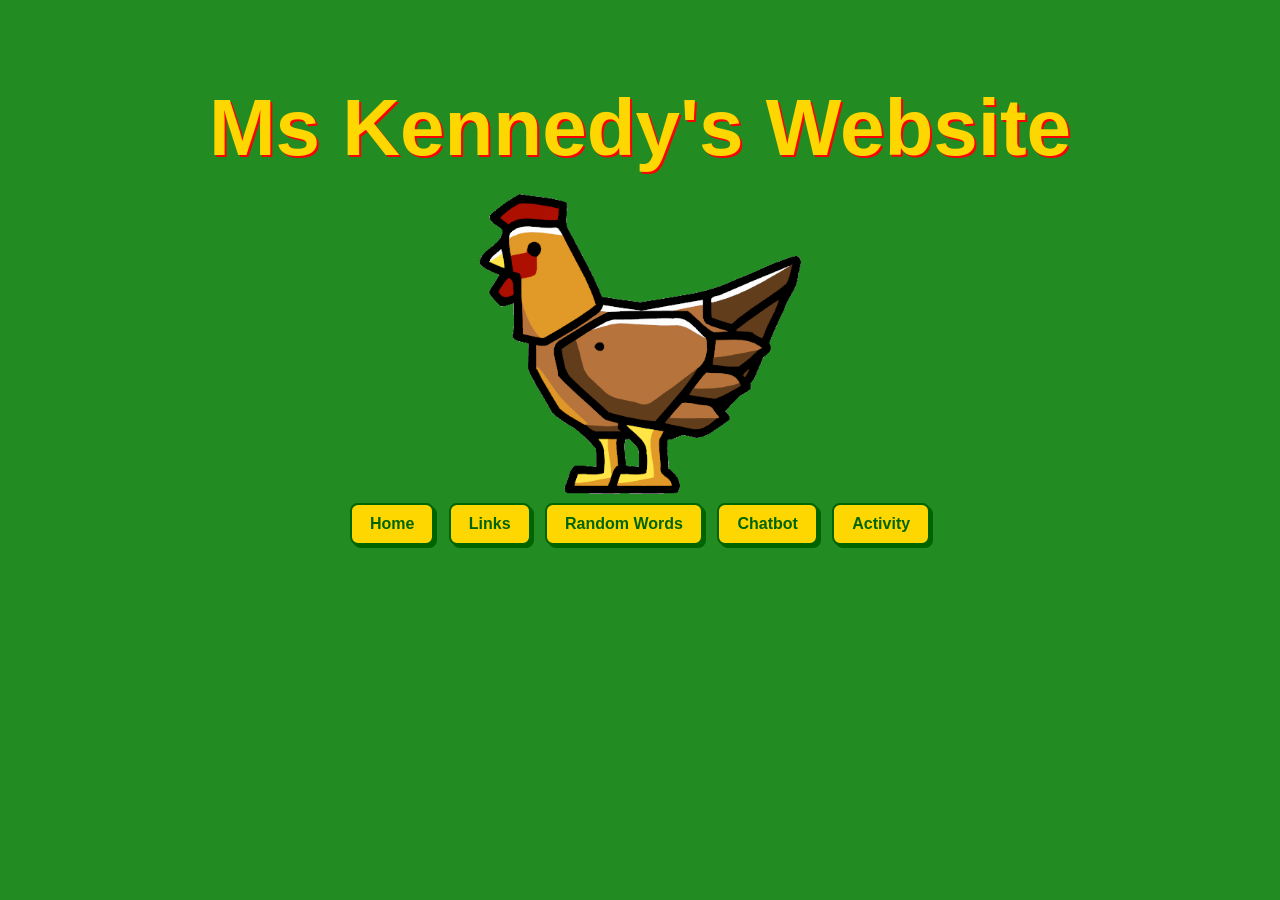
<file: index.html>
<!DOCTYPE html>
<html lang="en">
	<head>
		<title>Ms Kennedy's Website</title>
		<!-- This is the link to my CSS stylesheet-->
		<link rel="stylesheet" href="styles.css">
	</head>
	<body>
		<div>
			<h1>Ms Kennedy's Website</h1>
			<img src="chicken.png" height=300 alt="A simple chicken">
		</div>
		<div>
			<a href="https://mskennedyj.github.io/coding1/index.html">Home</a>
			<a href="https://mskennedyj.github.io/coding1/links.html">Links</a>
			<a href="https://mskennedyj.github.io/coding1/randomWords.html">Random Words</a>
  			<a href="https://mskennedyj.github.io/coding1/chatz.html">Chatbot</a>
			<a href="https://mskennedyj.github.io/coding1/activity.html">Activity</a>
		</div>
		
  	</body>
</html>
</file>
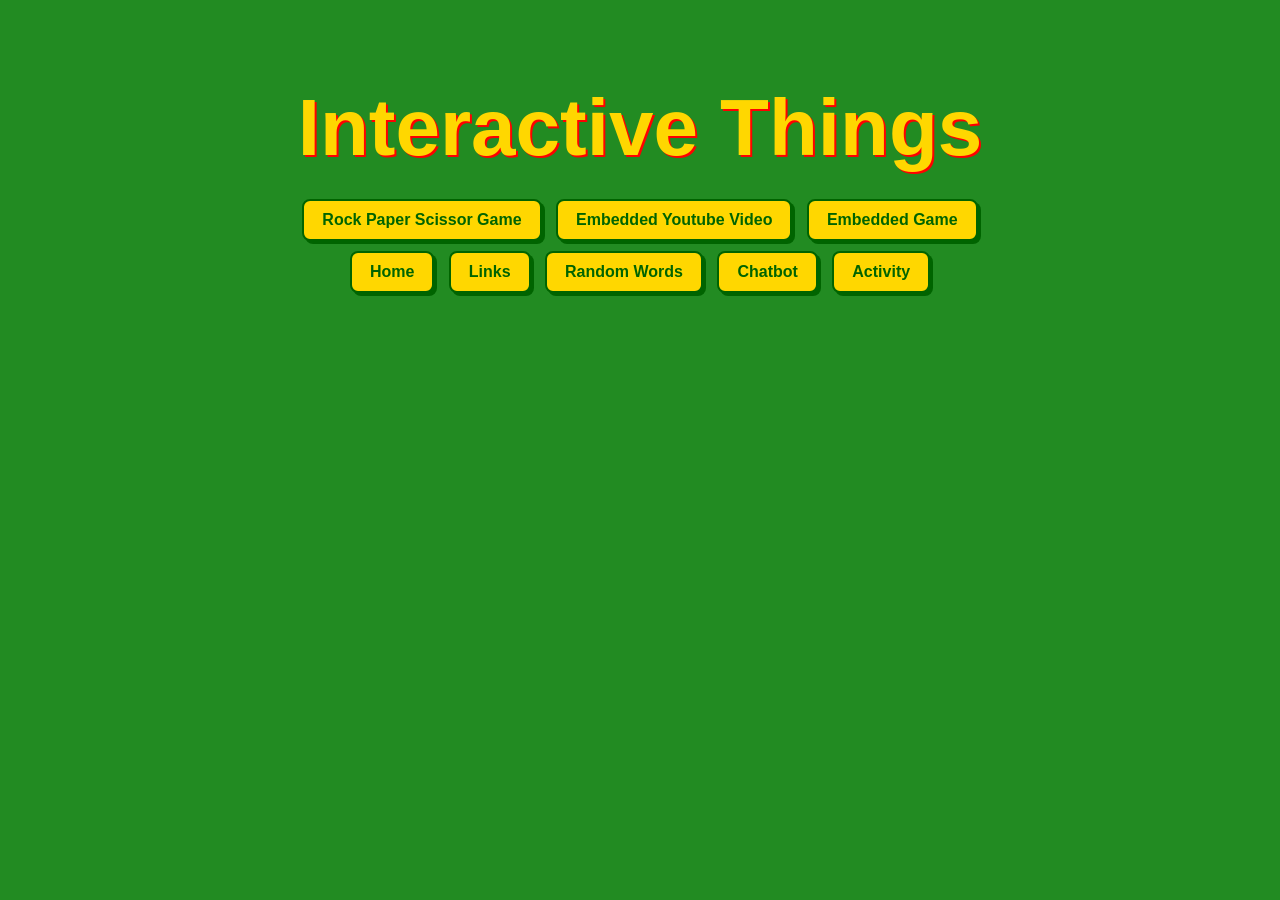
<file: activity.html>
<!DOCTYPE html>
<html lang="en">
	<head>
		<title>Ms Kennedy's Website</title>
		<link rel="stylesheet" href="styles.css">
	</head>
	<body>
		<div>
			<h1>Interactive Things</h1>
		</div>
		<div>
			<a href="https://mskennedyj.github.io/coding1/activity1.html">Rock Paper Scissor Game</a>
			<a href="https://mskennedyj.github.io/coding1/activity2.html">Embedded Youtube Video</a>
			<a href="https://mskennedyj.github.io/coding1/activity3.html">Embedded Game</a>
		</div>


		
		<div>
			<a href="https://mskennedyj.github.io/coding1/index.html">Home</a>
			<a href="https://mskennedyj.github.io/coding1/links.html">Links</a>
			<a href="https://mskennedyj.github.io/coding1/randomWords.html">Random Words</a>
  			<a href="https://mskennedyj.github.io/coding1/chatz.html">Chatbot</a>
			<a href="https://mskennedyj.github.io/coding1/activity.html">Activity</a>
		</div>
		
  	</body>
</html>
</file>
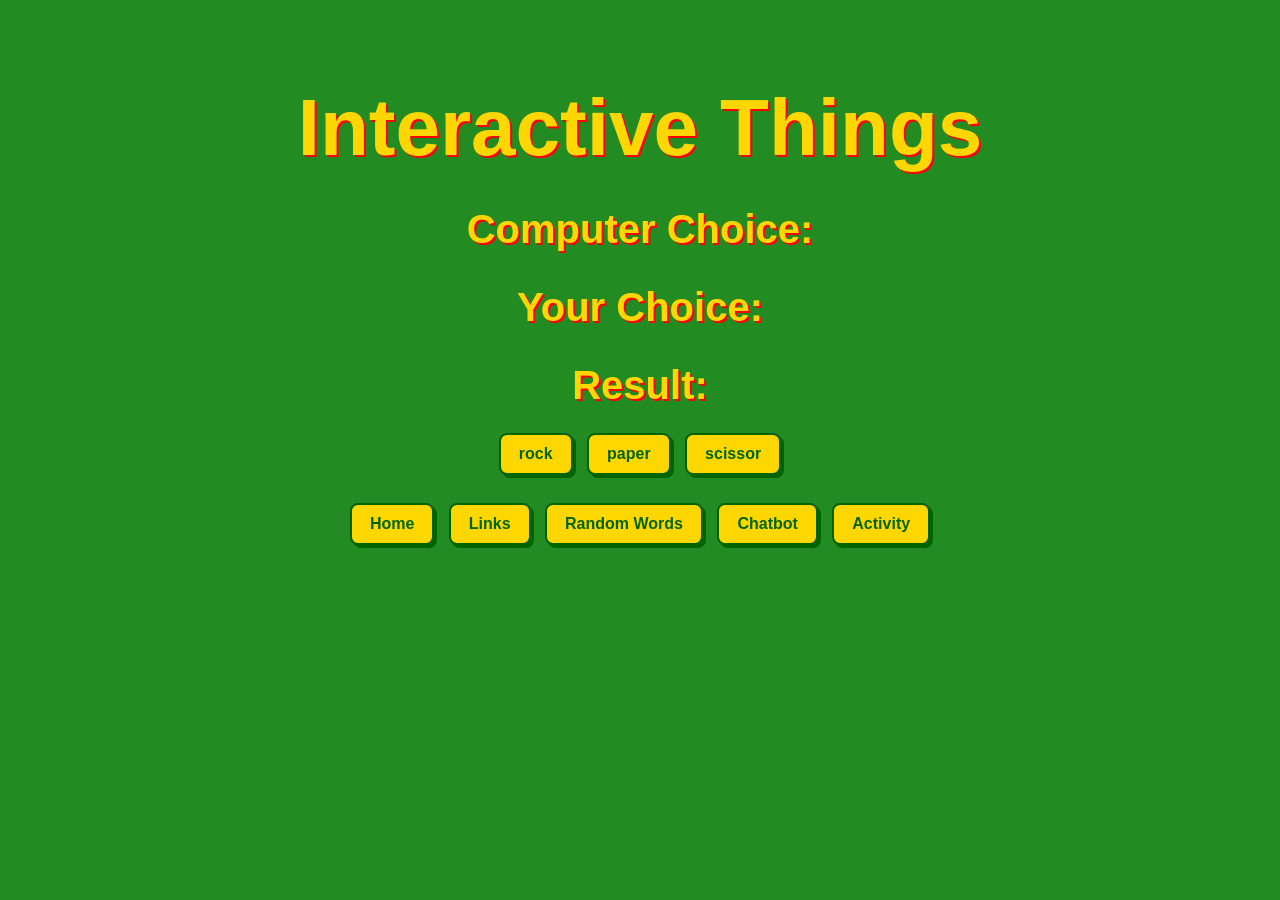
<file: activity1.html>
<!DOCTYPE html>
<html lang="en">
	<head>
		<title>Ms Kennedy's Website</title>
		<link rel="stylesheet" href="styles.css">
	</head>
	<body>
		<div>
			<h1>Interactive Things</h1>
		</div>
		<div>
			<h2>Computer Choice: <span id="computer-choice"></span></h2>
			<h2>Your Choice: <span id="user-choice"></span></h2>
			<h2>Result: <span id="result"></span></h2>

			<button id="rock">rock</button>
			<button id="paper">paper</button>
			<button id="scissor">scissor</button>
			<script src="rps.js" charset="utf-8"></script>
		</div>
		<br>
		<div>
			<a href="https://mskennedyj.github.io/coding1/index.html">Home</a>
			<a href="https://mskennedyj.github.io/coding1/links.html">Links</a>
			<a href="https://mskennedyj.github.io/coding1/randomWords.html">Random Words</a>
  			<a href="https://mskennedyj.github.io/coding1/chatz.html">Chatbot</a>
			<a href="https://mskennedyj.github.io/coding1/activity.html">Activity</a>
		</div>
		
  	</body>
</html>
</file>
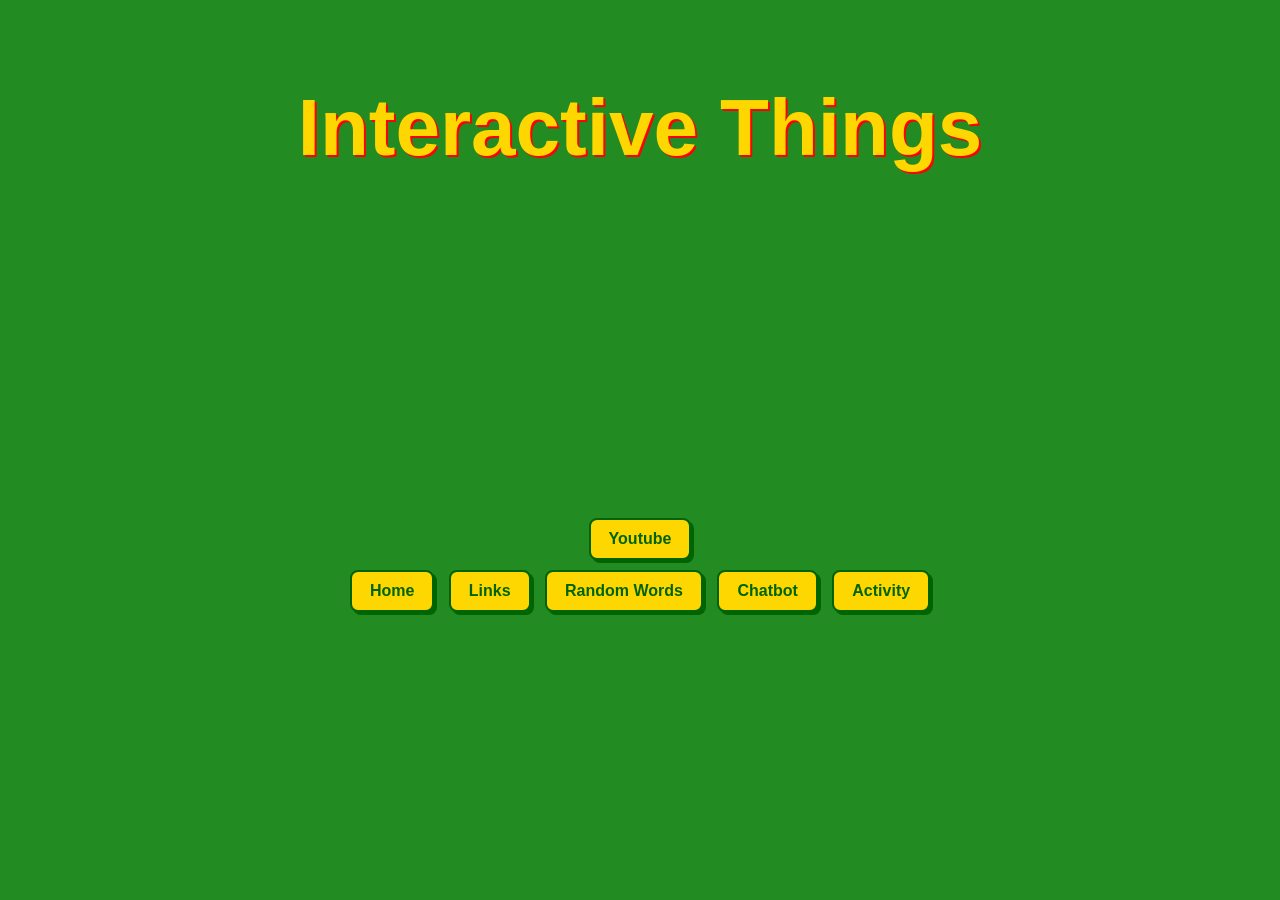
<file: activity2.html>
<!DOCTYPE html>
<html lang="en">
	<head>
		<title>Ms Kennedy's Website</title>
		<link rel="stylesheet" href="styles.css">
	</head>
	<body>
		<div>
			<h1>Interactive Things</h1>
		</div>
		<div>
			<iframe width="560" height="315" src="https://www.youtube.com/embed/sVi1go-hqh0?si=jNPk5VMR72jYars3" title="YouTube video player" frameborder="0" allow="accelerometer; autoplay; clipboard-write; encrypted-media; gyroscope; picture-in-picture; web-share" referrerpolicy="strict-origin-when-cross-origin" allowfullscreen></iframe>
		</div>
		<div>
			<a href="https://www.youtube.com/watch?v=dQw4w9WgXcQ">Youtube</a>
		</div>
		<div>
			<a href="https://mskennedyj.github.io/coding1/index.html">Home</a>
			<a href="https://mskennedyj.github.io/coding1/links.html">Links</a>
			<a href="https://mskennedyj.github.io/coding1/randomWords.html">Random Words</a>
  			<a href="https://mskennedyj.github.io/coding1/chatz.html">Chatbot</a>
			<a href="https://mskennedyj.github.io/coding1/activity.html">Activity</a>
		</div>
		
  	</body>
</html>
</file>
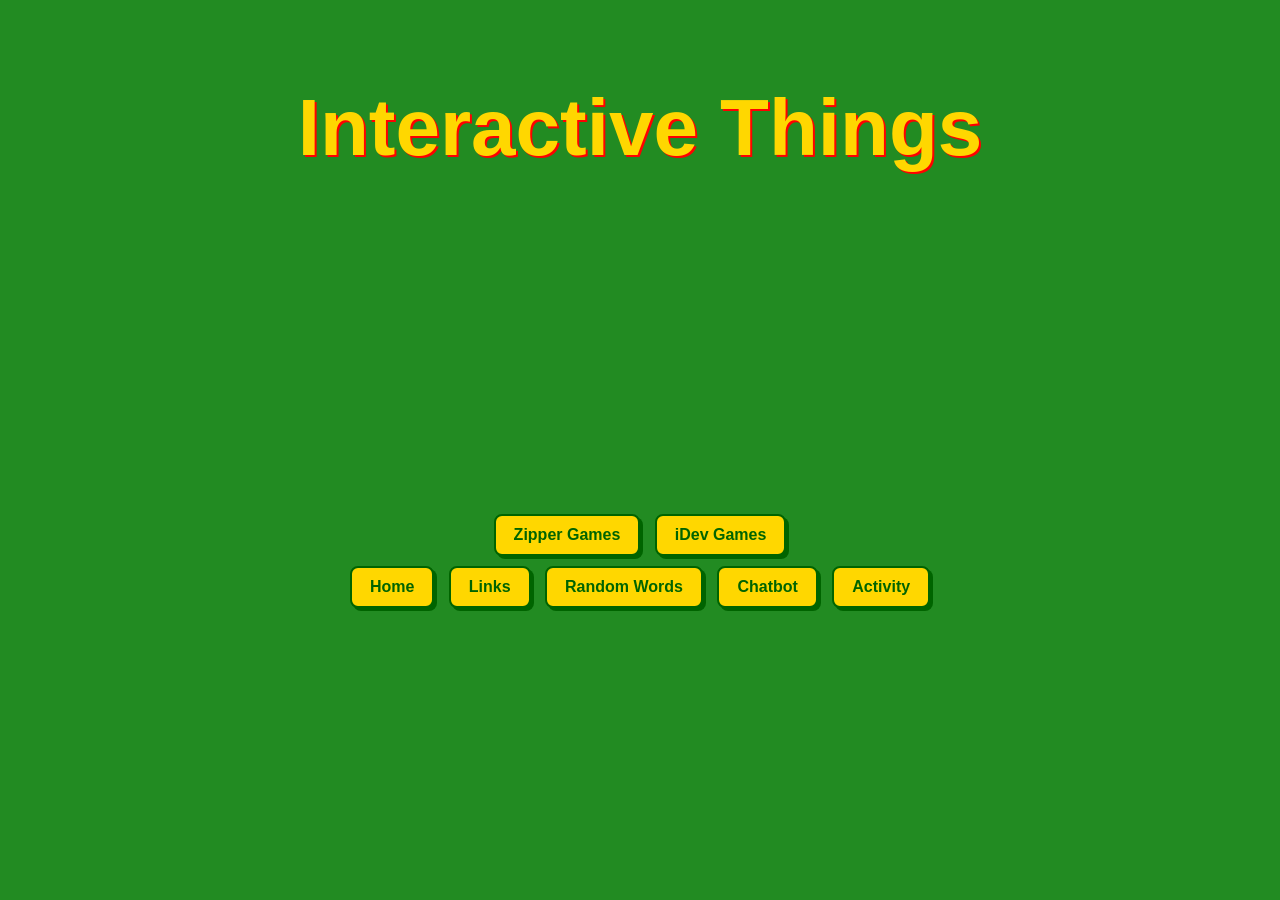
<file: activity3.html>
<!DOCTYPE html>
<html lang="en">
	<head>
		<title>Ms Kennedy's Website</title>
		<link rel="stylesheet" href="styles.css">
	</head>
	<body>
		<div>
			<h1>Interactive Things</h1>
		</div>
		<div style="width: 560px; height: 315px; margin: auto; overflow: hidden;">
		    <iframe 
		        id="embededGame" 
		        src="https://idev.games/embed/marmar" 
		        scrolling="no" 
		        frameBorder="0" 
		        style="width: 100%; height: 100%;">
		        Browser not compatible.
		    </iframe>
		</div>
		<div></div>
			<a href="https://gamezipper.com/embed-games.html">Zipper Games</a>
			<a href="https://idev.games/">iDev Games</a>
		</div>
		<div>
			<a href="https://mskennedyj.github.io/coding1/index.html">Home</a>
			<a href="https://mskennedyj.github.io/coding1/links.html">Links</a>
			<a href="https://mskennedyj.github.io/coding1/randomWords.html">Random Words</a>
  			<a href="https://mskennedyj.github.io/coding1/chatz.html">Chatbot</a>
			<a href="https://mskennedyj.github.io/coding1/activity.html">Activity</a>
		</div>
		
  	</body>
</html>
</file>
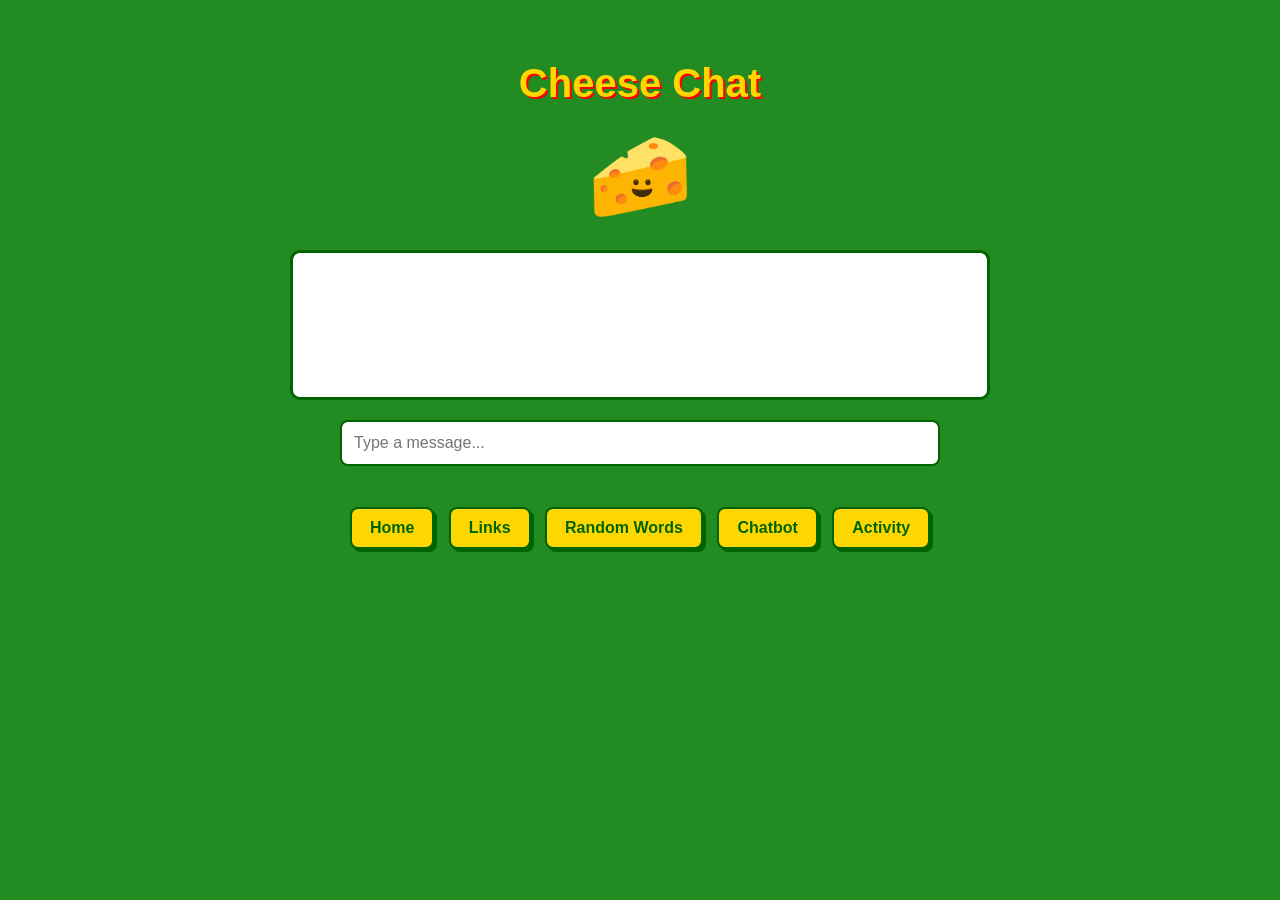
<file: chatz.html>
<!DOCTYPE html>
<html lang="en">
	<head>
		<title>Ms Kennedy's Website</title>
		<link rel="stylesheet" href="styles.css">
	</head>
	<body>
		<div>
      		<h2><strong>Cheese Chat</strong></h2>
      		<img src="cheeseface.png" height="100">
      		<div id="chat"></div>
    		<input type="text" id="userInput" placeholder="Type a message..." onkeypress="handleUserInput(event)">
    		<script src="chatz.js"></script>
		</div>
		<br></br>
		<div>
			<a href="https://mskennedyj.github.io/coding1/index.html">Home</a>
			<a href="https://mskennedyj.github.io/coding1/links.html">Links</a>
			<a href="https://mskennedyj.github.io/coding1/randomWords.html">Random Words</a>
  			<a href="https://mskennedyj.github.io/coding1/chatz.html">Chatbot</a>
			<a href="https://mskennedyj.github.io/coding1/activity.html">Activity</a>
		</div>
		
  	</body>
</html>
</file>
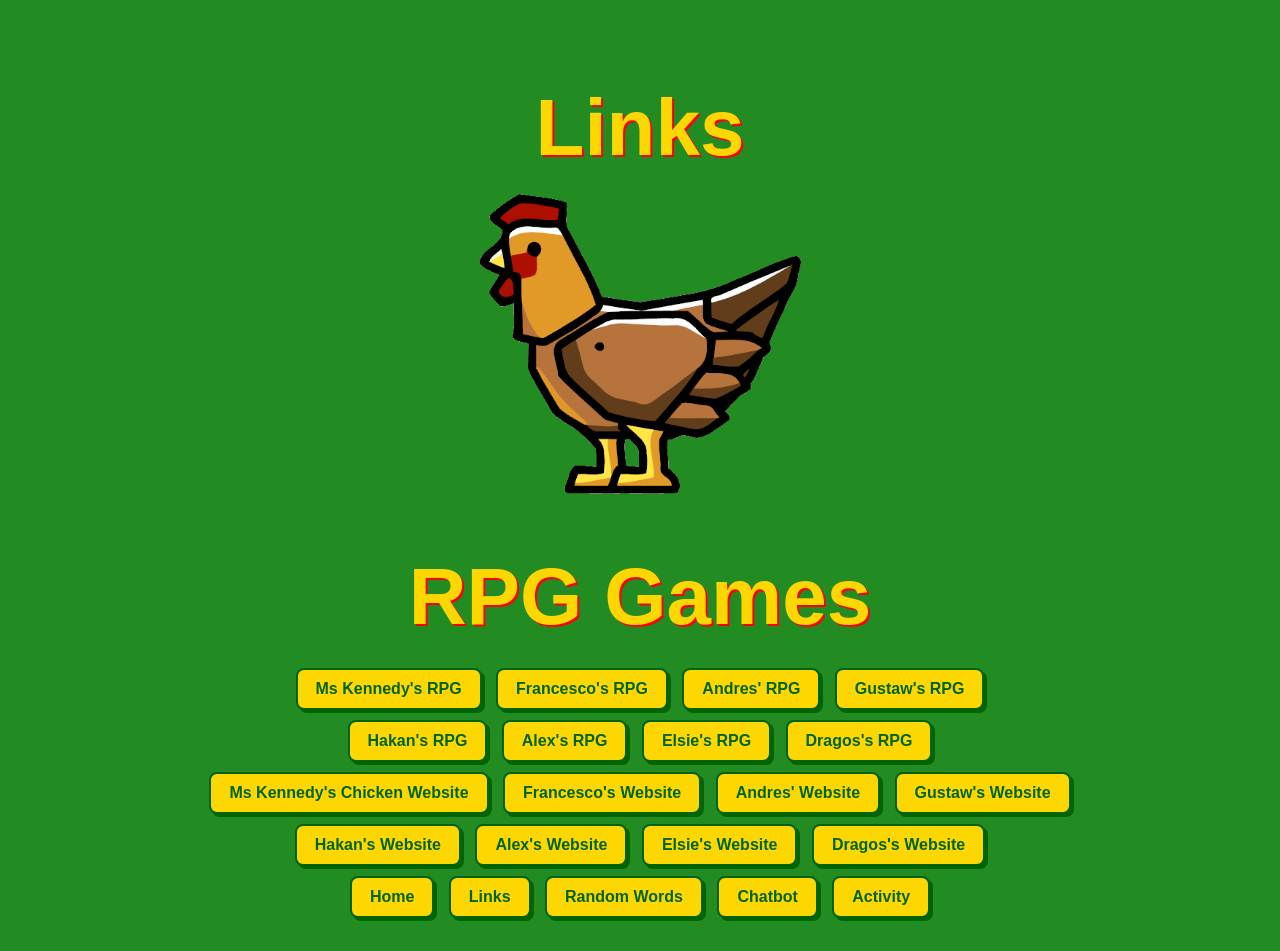
<file: links.html>
<!DOCTYPE html>
<html lang="en">
	<head>
    <link rel="stylesheet" href="styles.css">
		<title>Ms Kennedy's Website</title>
	</head>
	<body>
		<div>
			<h1>Links</h1>
			<img src="chicken.png" height=300 alt="A simple chicken">
		</div>
		<h1>RPG Games</h1>
		<div>
			<a href="https://mskennedyj.github.io/rpg">Ms Kennedy's RPG</a>
			<a href="https://PatrickJane100.github.io/rpg">Francesco's RPG</a>
			<a href="https://HarveySpecter16.github.io/rpg">Andres' RPG</a>
			<a href="https://Gus333-sch.github.io/RPG">Gustaw's RPG</a>
		</div>
		<div>
			<a href="https://CoolHiglers.github.io/rpg">Hakan's RPG</a>
			<a href="https://AlejandroVCwebsite.github.io/RPG">Alex's RPG</a>
			<a href="https://JiaLinElsieQu.github.io/rpg">Elsie's RPG</a>
			<a href="https://dragosandries302.github.io/rpg">Dragos's RPG</a>
		</div>
		<div>
			<a href="https://mskennedyj.github.io/coding1/">Ms Kennedy's Chicken Website</a>
			<a href="https://PatrickJane100.github.io/Coding-1/">Francesco's Website</a>
			<a href="https://HarveySpecter16.github.io/coding1/">Andres' Website</a>
			<a href="https://Gus333-sch.github.io/Coding1/">Gustaw's Website</a>
		</div>
		<div>
			<a href="https://CoolHiglers.github.io/Coding-1/">Hakan's Website</a>
			<a href="https://AlejandroVCwebsite.github.io/coding-1/">Alex's Website</a>
			<a href="https://JiaLinElsieQu.github.io/Coding-1/">Elsie's Website</a>
			<a href="https://dragosandries302.github.io/coding1/">Dragos's Website</a>
		</div>
		<div>
			<a href="https://mskennedyj.github.io/coding1/index.html">Home</a>
			<a href="https://mskennedyj.github.io/coding1/links.html">Links</a>
			<a href="https://mskennedyj.github.io/coding1/randomWords.html">Random Words</a>
  			<a href="https://mskennedyj.github.io/coding1/chatz.html">Chatbot</a>
			<a href="https://mskennedyj.github.io/coding1/activity.html">Activity</a>
		</div>
		
  	</body>
</html>
</file>
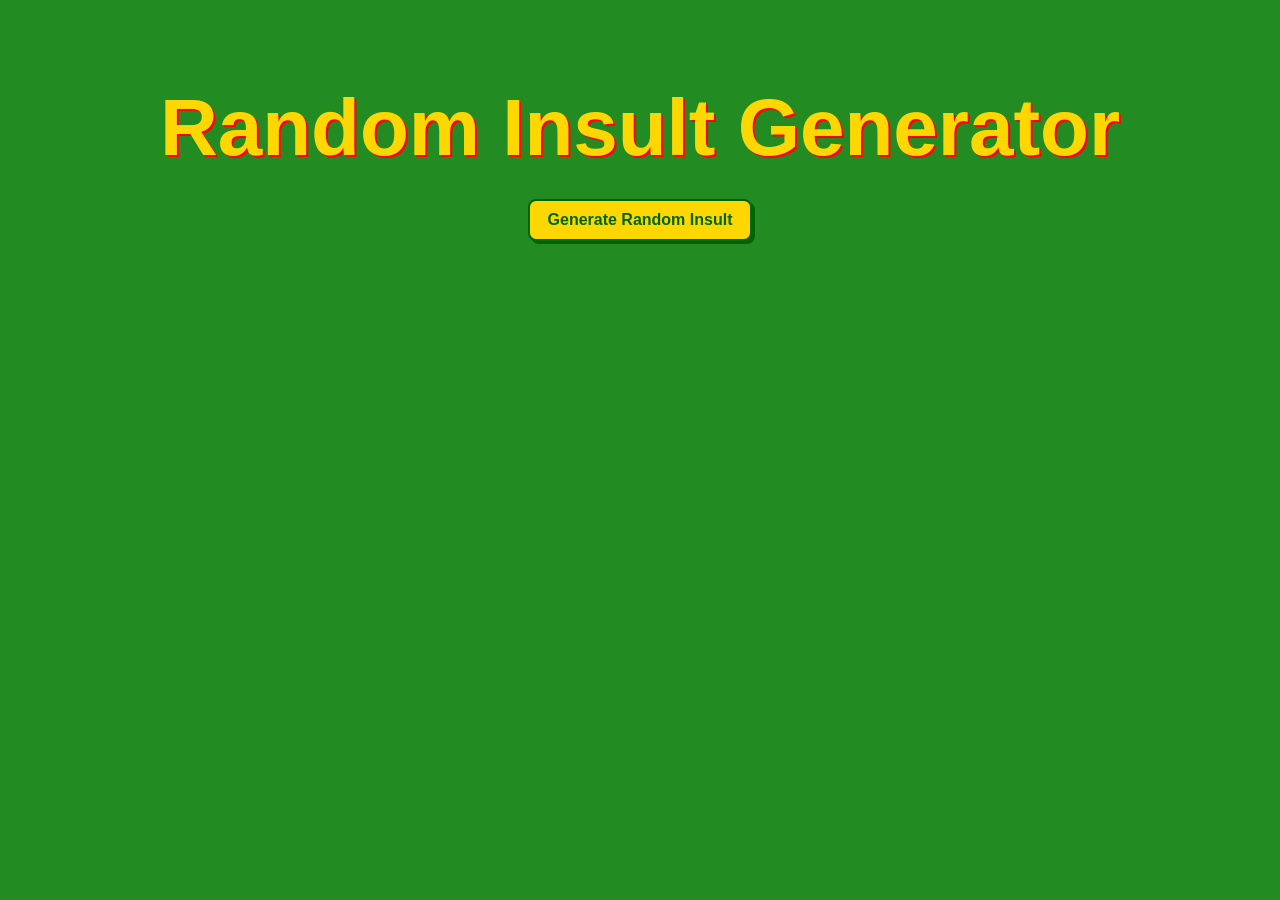
<file: randomInsults.html>
<!DOCTYPE html>
<html>
    <link rel="stylesheet" href="styles.css">
<head>
    <title>Random Insult Generator</title>
</head>

<body>
    <h1>Random Insult Generator</h1>
    <button onclick="generateRandomWord()">Generate Random Insult</button>
    <p id="wordDisplay"></p>

    <script src="randomWords.js"></script>
</body>

</html>
</file>
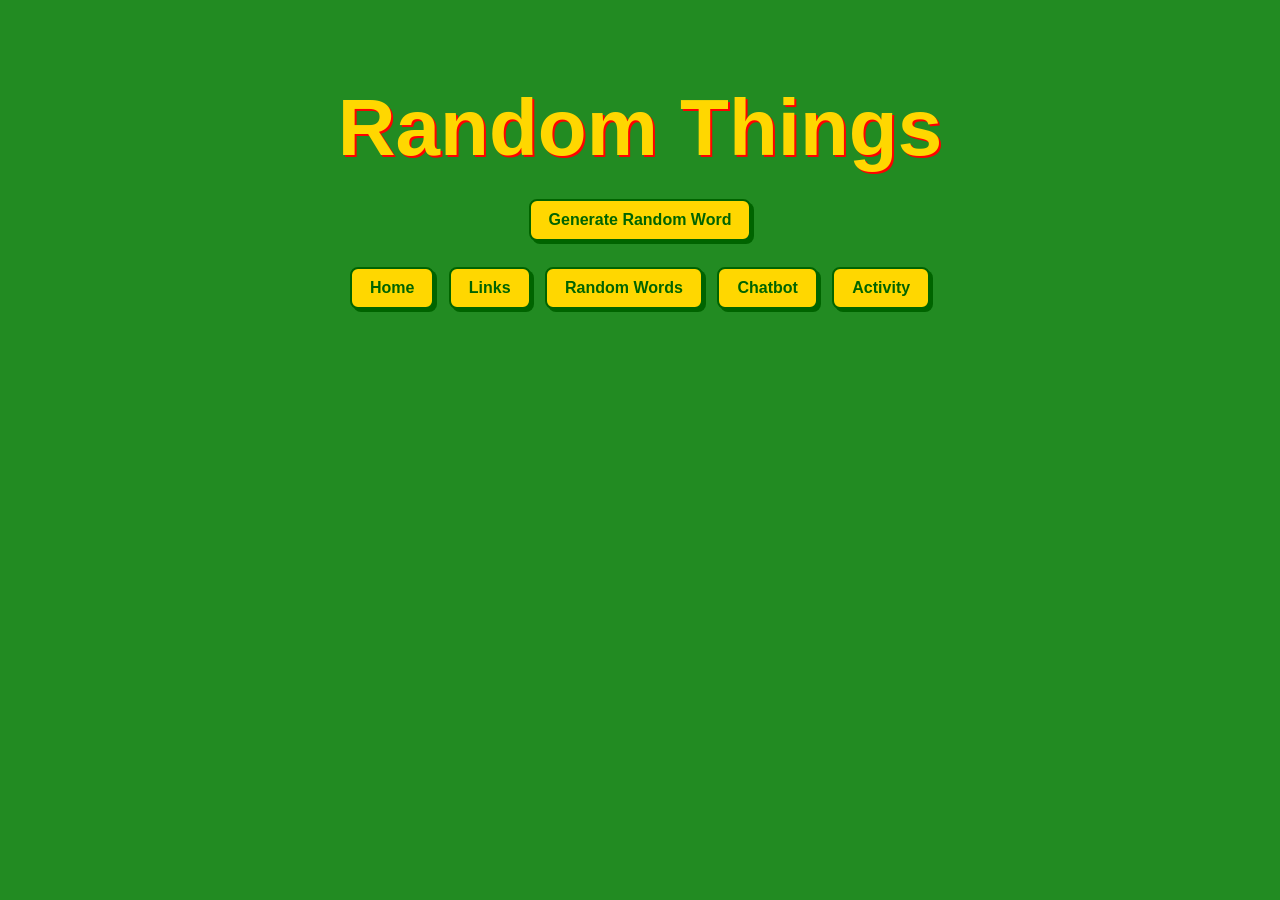
<file: randomWords.html>
<!DOCTYPE html>
<html>
  <link rel="stylesheet" href="styles.css">
  <head>
    <title>Random things</title>
  </head>
  <body>
    <h1>Random Things</h1>
    <button onclick="generateRandomWord()">Generate Random Word</button>
    <p id="wordDisplay"></p>
    <script src="randomWords.js"></script>
    <div>
      <a href="https://mskennedyj.github.io/coding1/index.html">Home</a>
			<a href="https://mskennedyj.github.io/coding1/links.html">Links</a>
			<a href="https://mskennedyj.github.io/coding1/randomWords.html">Random Words</a>
  			<a href="https://mskennedyj.github.io/coding1/chatz.html">Chatbot</a>
			<a href="https://mskennedyj.github.io/coding1/activity.html">Activity</a>
    </div>
  </body>
</html>
</file>
<file: styles.css>
body {
    background-color: ForestGreen;
    font-family: Arial, sans-serif;
    text-align: center;
    padding: 20px;
}

h1 {
    font-size: 80px;
    color: Gold;
    margin-bottom: 20px;
    text-shadow: 2px 2px Red;
}
h2 {
    font-size: 40px;
    color: Gold;
    margin-bottom: 20px;
    text-shadow: 2px 2px Red;
}

img {
    border-radius: 8px;
}

a:link,
a:visited {
    display: inline-block;
    
    background-color: Gold;
    color: DarkGreen;
    
    padding: 10px 18px;
    margin: 5px;
    
    text-decoration: none;
    font-weight: bold;
    
    border: 2px solid DarkGreen;
    border-radius: 8px;
    
    box-shadow: 3px 3px 0px DarkGreen;
    
    transition: all 0.2s ease;
}


a:hover {
    background-color: LightGreen;
    color: DarkGreen;
    
    transform: translateY(-2px);
    
    box-shadow: 4px 4px 0px DarkGreen;
}

a:active {
    background-color: HotPink;
    color: White;
    
    transform: translateY(2px);
    
    box-shadow: 1px 1px 0px DarkGreen;
}


#chat {
    width: 80%;
    max-width: 700px;
    height: 150px;

    margin: 20px auto;

    background-color: white;
    color: black;

    border: 3px solid DarkGreen;
    border-radius: 10px;

    padding: 15px;

    overflow-y: auto;

    text-align: left;

    box-sizing: border-box;
}
#userInput {
    width: 70%;
    max-width: 600px;

    padding: 12px;

    border: 2px solid DarkGreen;
    border-radius: 8px;

    font-size: 16px;

    box-sizing: border-box;
}
#chat p {
    background-color: LightYellow;

    padding: 8px 12px;
    margin: 8px 0;

    border-radius: 8px;
}

button {
    display: inline-block;

    background-color: Gold;
    color: DarkGreen;

    padding: 10px 18px;
    margin: 5px;

    font-family: Arial, sans-serif;
    font-size: 16px;
    font-weight: bold;

    border: 2px solid DarkGreen;
    border-radius: 8px;

    box-shadow: 3px 3px 0px DarkGreen;

    cursor: pointer;

    transition: all 0.2s ease;
}

button:hover {
    background-color: LightGreen;
    color: DarkGreen;

    transform: translateY(-2px);

    box-shadow: 4px 4px 0px DarkGreen;
}

button:active {
    background-color: HotPink;
    color: White;

    transform: translateY(2px);

    box-shadow: 1px 1px 0px DarkGreen;
}
</file>
